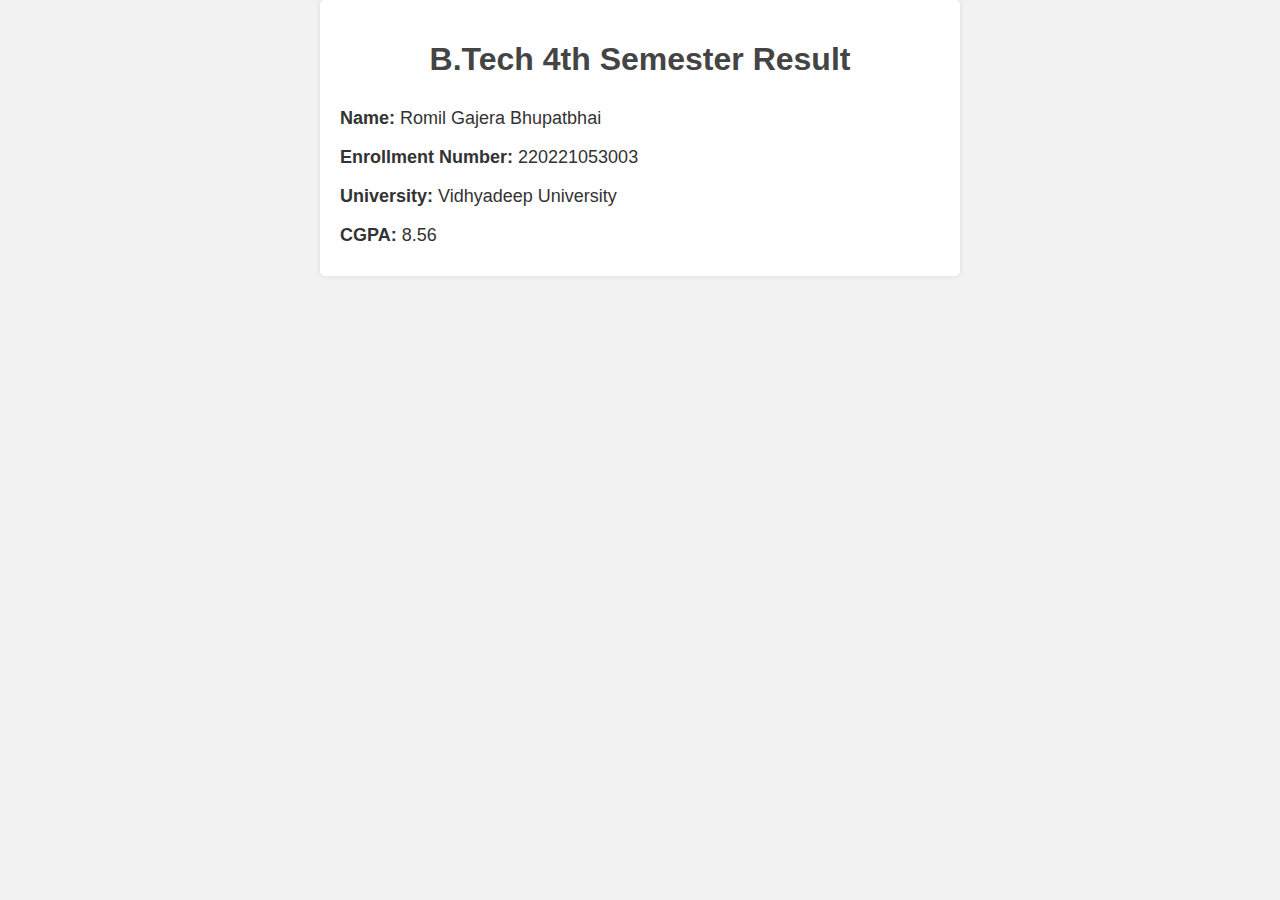
<file: 1.html>
<!DOCTYPE html>
<html lang="en">
<head>
    <meta charset="UTF-8">
    <meta name="viewport" content="width=device-width, initial-scale=1.0">
    <title>B.Tech 4th Semester Result</title>
    <link rel="stylesheet" href="1.css">
</head>
<body>
    <div class="container">
        <h1>B.Tech 4th Semester Result</h1>
        <div class="result">
            <p><strong>Name:</strong> Romil Gajera Bhupatbhai</p>
            <p><strong>Enrollment Number:</strong> 220221053003</p>
            <p><strong>University:</strong> Vidhyadeep University</p>
            <p><strong>CGPA:</strong> 8.56</p>
        </div>
    </div>
</body>
</html>
</file>
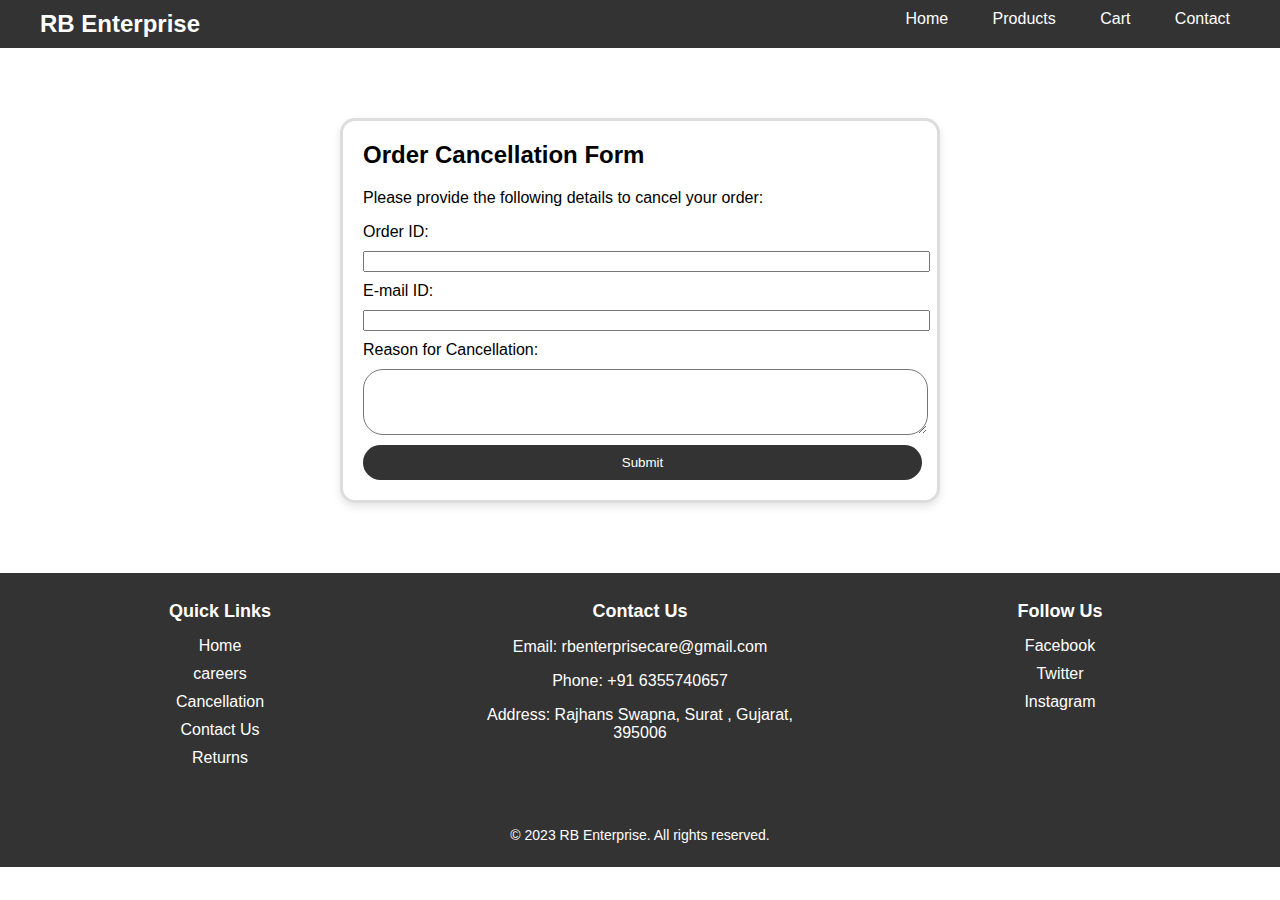
<file: Cancellation.html>
<!DOCTYPE html>
<html lang="en">
<head>
    <meta charset="UTF-8">
    <meta name="viewport" content="width=device-width, initial-scale=1.0">
    <title>Cancellation Page</title>
    <link rel="stylesheet" href="Cancellation.css">
</head>
<body>
    <header>
        <div class="header-container">
            <h1 class="logo">RB Enterprise</h1>
            <nav>
                <ul class="menu">
                    <li><a href="index.html">Home</a></li>
                    <li><a href="product.html">Products</a></li>
                    <li><a href="cart.html">Cart</a></li>
                    <li><a href="/contact">Contact</a></li>
                    

                </ul>
            </nav>
        </div>
    </header>
    
    <main>
        <div class="cancellation-form">
            <h2>Order Cancellation Form</h2>
            <p>Please provide the following details to cancel your order:</p>
            <form action="/cancel_order" method="POST">
                <label for="order_id">Order ID:</label>
                <input type="text" id="order_id" name="order_id" required>

                <label for="order_id">E-mail ID:</label>
                <input type="text" id="order_id" name="order_id" required>

                <label for="reason">Reason for Cancellation:</label>
                <textarea id="reason" name="reason" rows="4" required></textarea>

                

                  <div class="payment-button">
                    <a href="returnsubmit.html">
                    <button> Submit </button>
                </a>
                </div>

            </form>
        </div>
    </main>

    
    <footer>
        <div class="footer-container">
            <div class="footer-links">
                <h3>Quick Links</h3>
                <ul>
                    <li><a href="index.html">Home</a></li>
                    <li><a href="carrers.html">careers</a></li>
                    <li><a href="Cancellation.html">Cancellation </a></li>
                    <li><a href="contact.html">Contact Us</a></li>
                    <li><a href="return.html">Returns</a></li>
                </ul>
            </div>
            <div class="footer-contact">
                <h3>Contact Us</h3>
                <p>Email: rbenterprisecare@gmail.com</p>
                <p>Phone: +91 6355740657</p>
                <p>Address: Rajhans Swapna, Surat , Gujarat, 395006</p>
            </div>
            <div class="footer-social">
                <h3>Follow Us</h3>
                <ul>
                    <li><a href="https://facebook.com/rbenterprise" target="_blank">Facebook</a></li>
                    <li><a href="https://twitter.com/rbenterprise" target="_blank">Twitter</a></li>
                    <li><a href="https://instagram.com/rbenterprise" target="_blank">Instagram</a></li>
                </ul>
            </div>
        </div>
        <p class="footer-text">&copy; 2023 RB Enterprise. All rights reserved.</p>
    </footer>


   
</body>
</html>
</file>
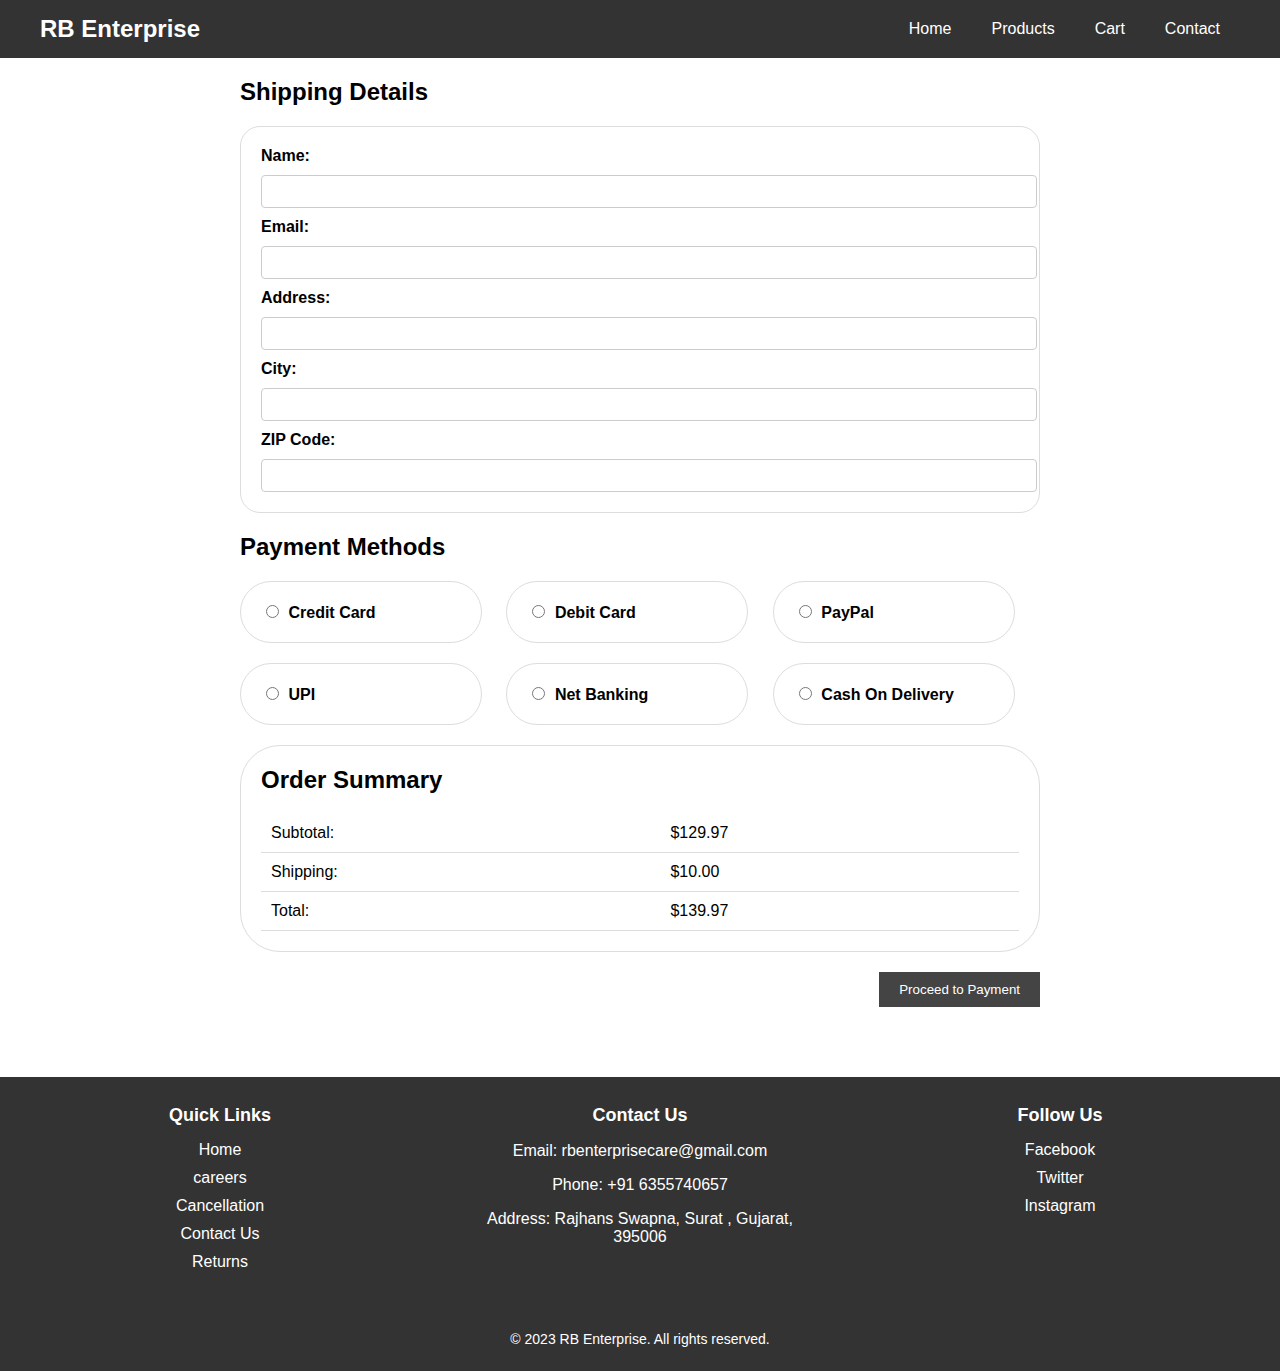
<file: checkout.html>
<!DOCTYPE html>
<html lang="en">

<head>
    <meta charset="UTF-8">
    <meta name="viewport" content="width=device-width, initial-scale=1.0">
    <title>Checkout Page</title>
    <link rel="stylesheet" href="checkout.css">
</head>

<body>

    <header>
        <div class="header-container">
            <h1 class="logo">RB Enterprise</h1>
            <nav>
                <ul class="menu">
                    <li><a href="index.html">Home</a></li>
                    <li><a href="product.html">Products</a></li>
                    <li><a href="cart.html">Cart</a></li>
                    <li><a href="contact.html">Contact</a></li>
                    

                </ul>
            </nav>
        </div>
    </header>
    
    <div class="checkout-container">
        <div class="shipping-details">
            <h2>Shipping Details</h2>
            <form>
                <label for="name">Name:</label>
                <input type="text" id="name" required>
                <label for="email">Email:</label>
                <input type="email" id="email" required>
                <label for="address">Address:</label>
                <input type="text" id="address" required>
                <label for="city">City:</label>
                <input type="text" id="city" required>
                <label for="zip">ZIP Code:</label>
                <input type="text" id="zip" required>
            </form>
        </div>
        <div class="payment-methods">
            <h2>Payment Methods</h2>
            <div class="payment-option">
                <input type="radio" name="payment" id="credit-card">
                <label for="credit-card">Credit Card</label>
            </div>
                
             <div class="payment-option">
                <input type="radio" name="payment" id="Debit-Card">
                <label for="Debit-Card">Debit Card</label>
            </div>           
            <div class="payment-option">
                <input type="radio" name="payment" id="paypal">
                <label for="paypal">PayPal</label>
            </div>
            <div class="payment-option">
                <input type="radio" name="payment" id="UPI">
                <label for="UPI">UPI</label>
            </div>
            <div class="payment-option">
                <input type="radio" name="payment" id="Net-Banking">
                <label for="Net-Banking">Net Banking</label>
            </div>
            <div class="payment-option">
                <input type="radio" name="payment" id="COD">
                <label for="COD">Cash On Delivery</label>
            </div>
        </div>
        <div class="order-summary">
            <h2> Order Summary</h2>
            <table>
                <tr>
                    <td>Subtotal:</td>
                    <td>$129.97</td>
                </tr>
                <tr>
                    <td>Shipping:</td>
                    <td>$10.00</td>
                </tr>
                <tr>
                    <td>Total:</td>
                    <td>$139.97</td>
                </tr>
            </table>
        </div>
        <div class="checkout-button">
            <a href="payment.html">
            <button>Proceed to Payment</button>
            </a>
        </div>
    </div>
    
    <footer>
        <div class="footer-container">
            <div class="footer-links">
                <h3>Quick Links</h3>
                <ul>
                    <li><a href="index.html">Home</a></li>
                    <li><a href="carrers.html">careers</a></li>
                    <li><a href="Cancellation.html">Cancellation </a></li>
                    <li><a href="contact.html">Contact Us</a></li>
                    <li><a href="return.html">Returns</a></li>
                </ul>
            </div>
            <div class="footer-contact">
                <h3>Contact Us</h3>
                <p>Email: rbenterprisecare@gmail.com</p>
                <p>Phone: +91 6355740657</p>
                <p>Address: Rajhans Swapna, Surat , Gujarat, 395006</p>
            </div>
            <div class="footer-social">
                <h3>Follow Us</h3>
                <ul>
                    <li><a href="https://facebook.com/rbenterprise" target="_blank">Facebook</a></li>
                    <li><a href="https://twitter.com/rbenterprise" target="_blank">Twitter</a></li>
                    <li><a href="https://instagram.com/rbenterprise" target="_blank">Instagram</a></li>
                </ul>
            </div>
        </div>
        <p class="footer-text">&copy; 2023 RB Enterprise. All rights reserved.</p>
    </footer>

</body>

</html>
</file>
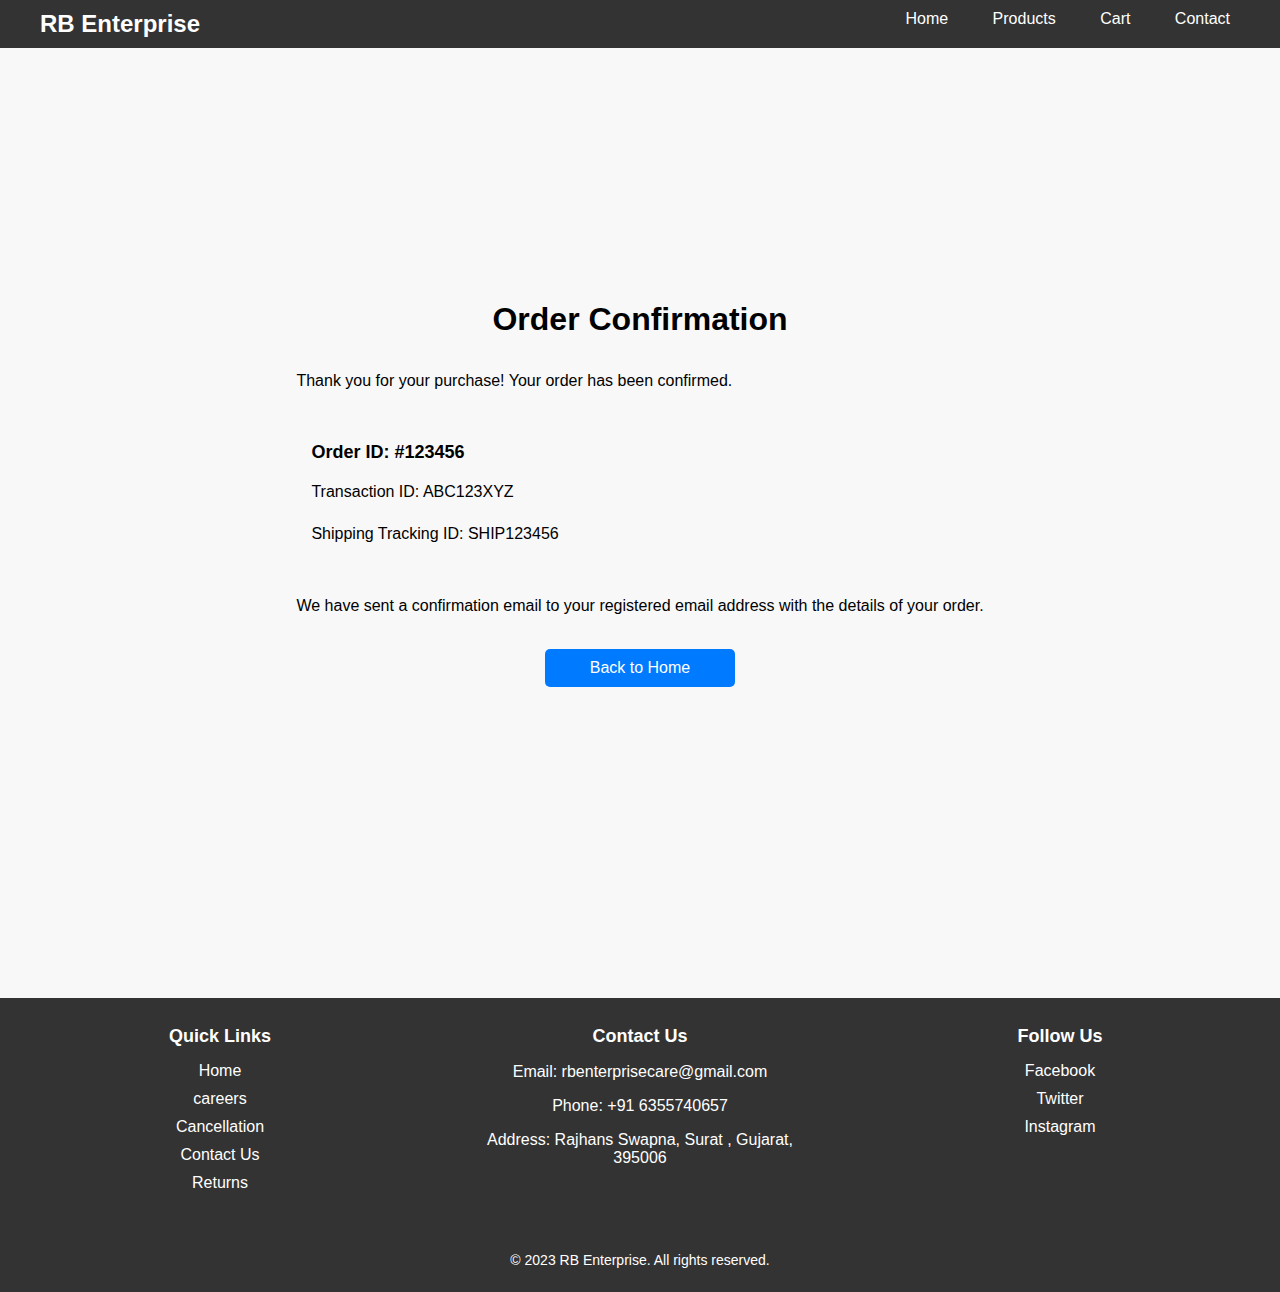
<file: confirm.html>
<!DOCTYPE html>
<html>
<head>
    <title>Order Confirmation</title>
    <link rel="stylesheet" href="confirm.css">
</head>
<body>

    <header>
        <div class="header-container">
            <h1 class="logo">RB Enterprise</h1>
            <nav>
                <ul class="menu">
                    <li><a href="index.html">Home</a></li>
                    <li><a href="product.html">Products</a></li>
                    <li><a href="cart.html">Cart</a></li>
                    <li><a href="contact.html">Contact</a></li>
                    

                </ul>
            </nav>
        </div>
    </header>
    
    <div class="container">
        <div class="order-confirmation">
            <h1>Order Confirmation</h1>
            <p>Thank you for your purchase! Your order has been confirmed.</p>
            <div class="order-details">
                <h3>Order ID: #123456</h3>
                <p>Transaction ID: ABC123XYZ</p>
                <p>Shipping Tracking ID: SHIP123456</p>
            </div>
            <p>We have sent a confirmation email to your registered email address with the details of your order.</p>
            <a href="index.html" class="btn">Back to Home</a>
        </div>
    </div>
    <footer>
        <div class="footer-container">
            <div class="footer-links">
                <h3>Quick Links</h3>
                <ul>
                    <li><a href="index.html">Home</a></li>
                    <li><a href="carrers.html">careers</a></li>
                    <li><a href="Cancellation.html">Cancellation </a></li>
                    <li><a href="contact.html">Contact Us</a></li>
                    <li><a href="return.html">Returns</a></li>
                </ul>
            </div>
            <div class="footer-contact">
                <h3>Contact Us</h3>
                <p>Email: rbenterprisecare@gmail.com</p>
                <p>Phone: +91 6355740657</p>
                <p>Address: Rajhans Swapna, Surat , Gujarat, 395006</p>
            </div>
            <div class="footer-social">
                <h3>Follow Us</h3>
                <ul>
                    <li><a href="https://facebook.com/rbenterprise" target="_blank">Facebook</a></li>
                    <li><a href="https://twitter.com/rbenterprise" target="_blank">Twitter</a></li>
                    <li><a href="https://instagram.com/rbenterprise" target="_blank">Instagram</a></li>
                </ul>
            </div>
        </div>
        <p class="footer-text">&copy; 2023 RB Enterprise. All rights reserved.</p>
    </footer>
</body>
</html>
</file>
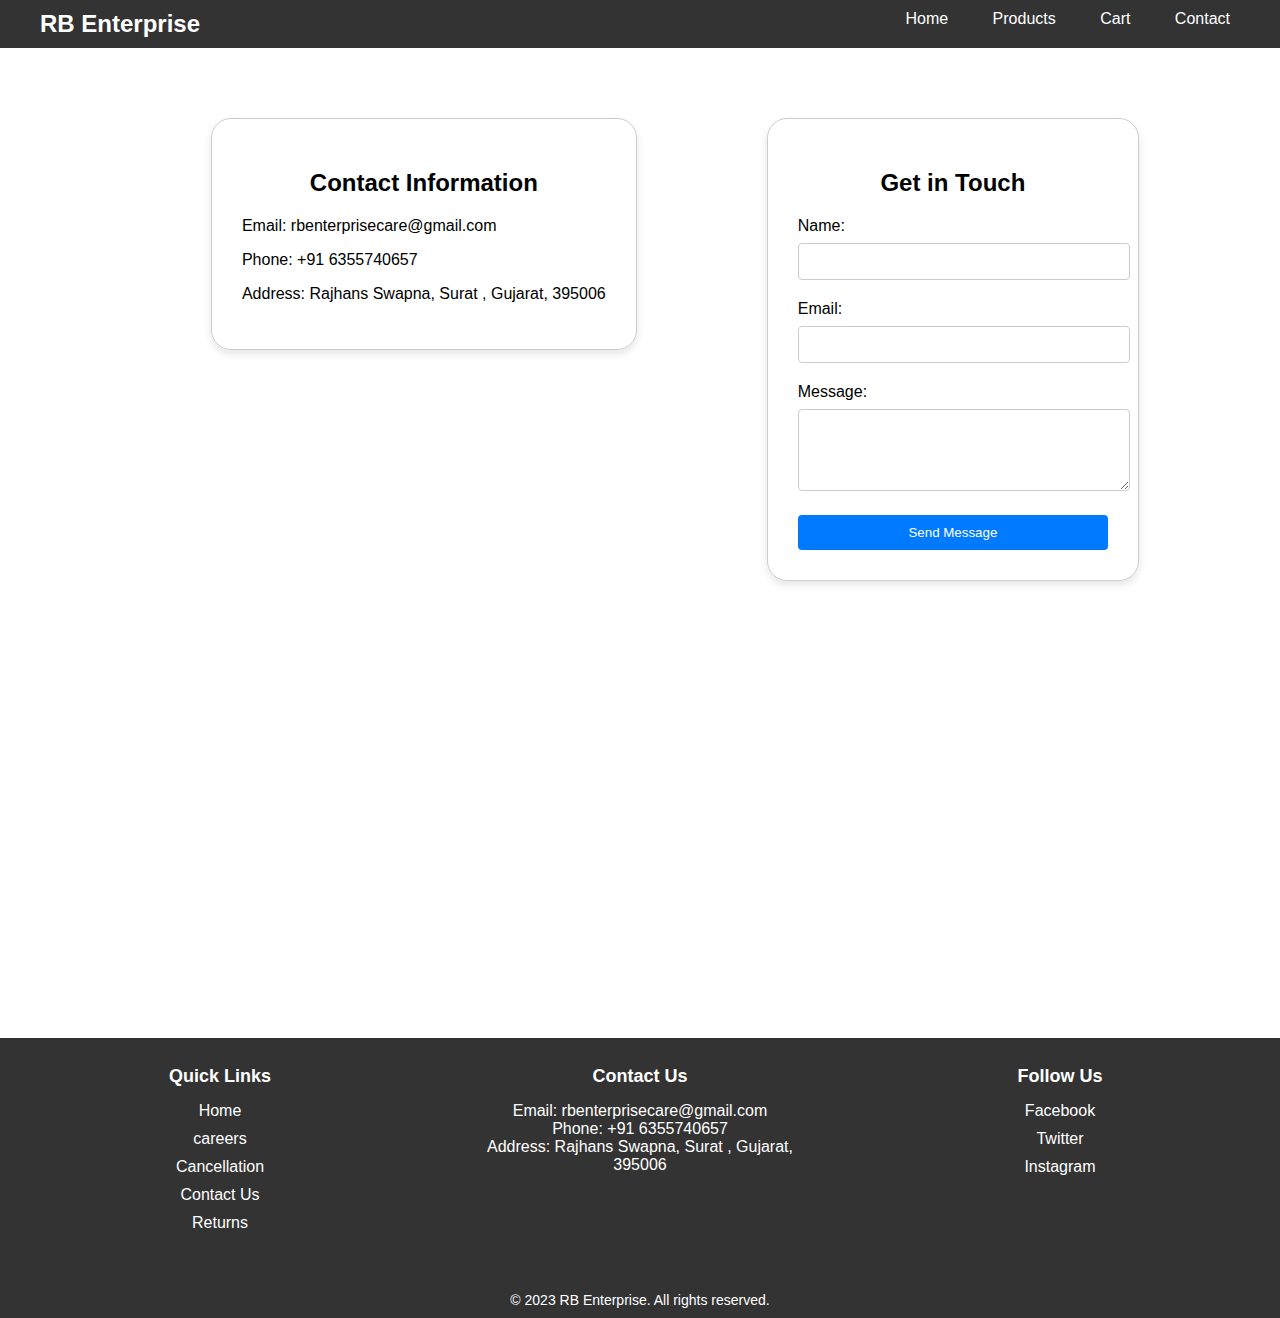
<file: contact.html>
<!DOCTYPE html>
<html>
<head>
    <title>Contact Us</title>
    <link rel="stylesheet" href="contact.css">
</head>
<body>
    <header>
        <div class="header-container">
            <h1 class="logo">RB Enterprise</h1>
            <nav>
                <ul class="menu">
                    <li><a href="index.html">Home</a></li>
                    <li><a href="product.html">Products</a></li>
                    <li><a href="cart.html">Cart</a></li>
                    <li><a href="contact.html">Contact</a></li>
                    

                </ul>
            </nav>
        </div>
    </header>

    <main 
    class="container">
    
        <div class="contact-info">

            <h2>Contact Information</h2>
            <p>Email: rbenterprisecare@gmail.com</p>
            <p>Phone: +91 6355740657</p>
            <p>Address: Rajhans Swapna, Surat , Gujarat, 395006</p>
        </div>

        <div class="contact-form">
            <h2>Get in Touch</h2>
            <form>
                <label for="name">Name:</label>
                <input type="text" id="name" name="name" required>
                
                <label for="email">Email:</label>
                <input type="email" id="email" name="email" required>
                
                <label for="message">Message:</label>
                <textarea id="message" name="message" rows="4" required></textarea>
                
                <button type="submit">Send Message</button>
            </form>
        </div>
    </main>

    <footer>
        <div class="footer-container">
            <div class="footer-links">
                <h3>Quick Links</h3>
                <ul>
                    <li><a href="index.html">Home</a></li>
                    <li><a href="carrers.html">careers</a></li>
                    <li><a href="Cancellation.html">Cancellation </a></li>
                    <li><a href="contact.html">Contact Us</a></li>
                    <li><a href="return.html">Returns</a></li>
                </ul>
            </div>
            <div class="footer-contact">
                <h3>Contact Us</h3>
                <p>Email: rbenterprisecare@gmail.com</p>
                <p>Phone: +91 6355740657</p>
                <p>Address: Rajhans Swapna, Surat , Gujarat, 395006</p>
            </div>
            <div class="footer-social">
                <h3>Follow Us</h3>
                <ul>
                    <li><a href="https://facebook.com/rbenterprise" target="_blank">Facebook</a></li>
                    <li><a href="https://twitter.com/rbenterprise" target="_blank">Twitter</a></li>
                    <li><a href="https://instagram.com/rbenterprise" target="_blank">Instagram</a></li>
                </ul>
            </div>
        </div>
        <p class="footer-text">&copy; 2023 RB Enterprise. All rights reserved.</p>
    </footer>
</body>
</html>
</file>
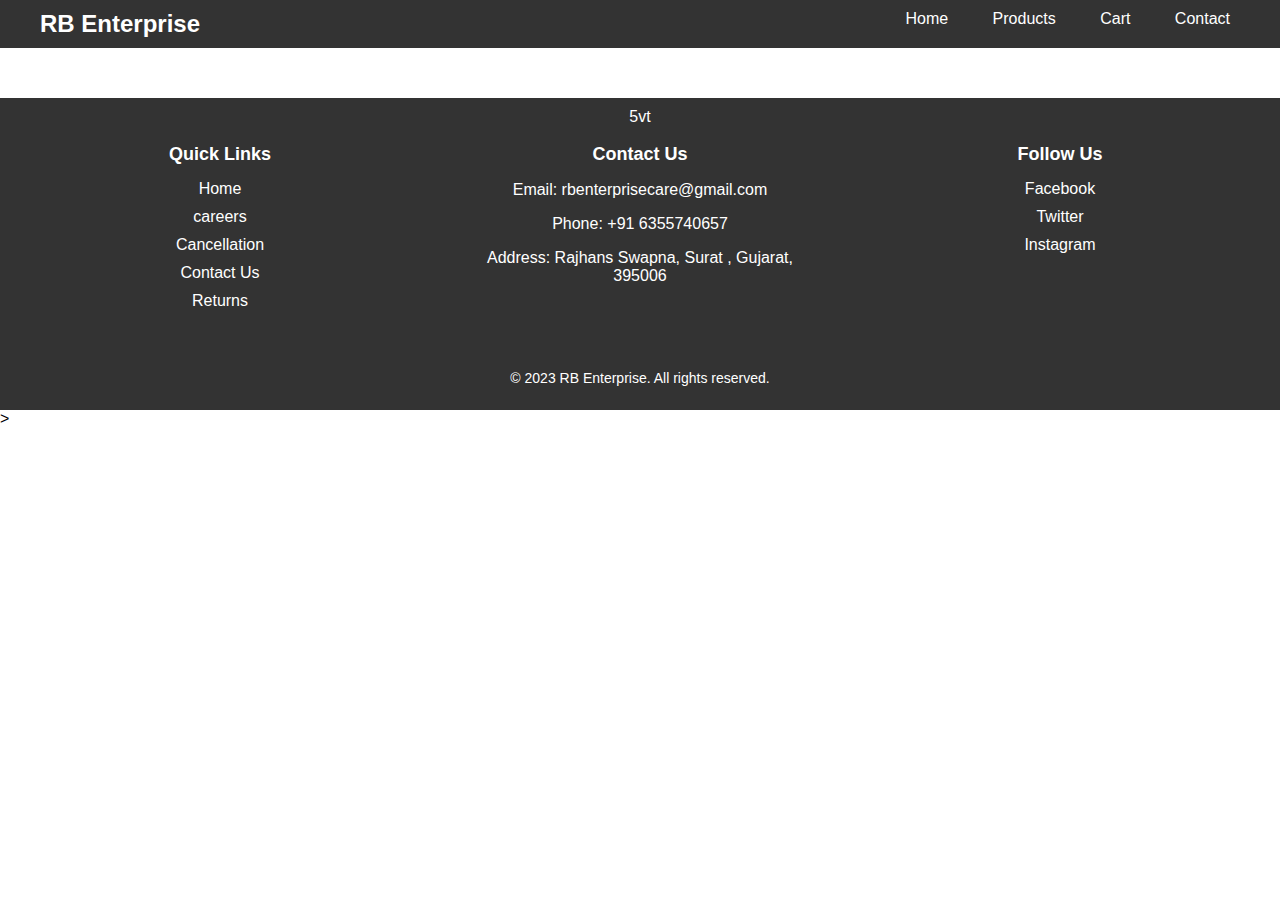
<file: header.html>
<!DOCTYPE html>
<html>
<head>
    <title>header & footer design</title>
    <link rel="stylesheet" href="header.css">
</head>
<body>

    <header>
        <div class="header-container">
            <h1 class="logo">RB Enterprise</h1>
            <nav>
                <ul class="menu">
                    <li><a href="index.html">Home</a></li>
                    <li><a href="product.html">Products</a></li>
                    <li><a href="cart.html">Cart</a></li>
                    <li><a href="contact.html">Contact</a></li>
                    

                </ul>
            </nav>
        </div>
    </header>


    <footer>5vt
        <div class="footer-container">
            <div class="footer-links">
                <h3>Quick Links</h3>
                <ul>
                    <li><a href="index.html">Home</a></li>
                    <li><a href="carrers.html">careers</a></li>
                    <li><a href="Cancellation.html">Cancellation </a></li>
                    <li><a href="contact.html">Contact Us</a></li>
                    <li><a href="return.html">Returns</a></li>
                </ul>
            </div>
            <div class="footer-contact">
                <h3>Contact Us</h3>
                <p>Email: rbenterprisecare@gmail.com</p>
                <p>Phone: +91 6355740657</p>
                <p>Address: Rajhans Swapna, Surat , Gujarat, 395006</p>
            </div>
            <div class="footer-social">
                <h3>Follow Us</h3>
                <ul>
                    <li><a href="https://facebook.com/rbenterprise" target="_blank">Facebook</a></li>
                    <li><a href="https://twitter.com/rbenterprise" target="_blank">Twitter</a></li>
                    <li><a href="https://instagram.com/rbenterprise" target="_blank">Instagram</a></li>
                </ul>
            </div>
        </div>
        <p class="footer-text">&copy; 2023 RB Enterprise. All rights reserved.</p>
    </footer>

>    
</body>
</html>
</file>
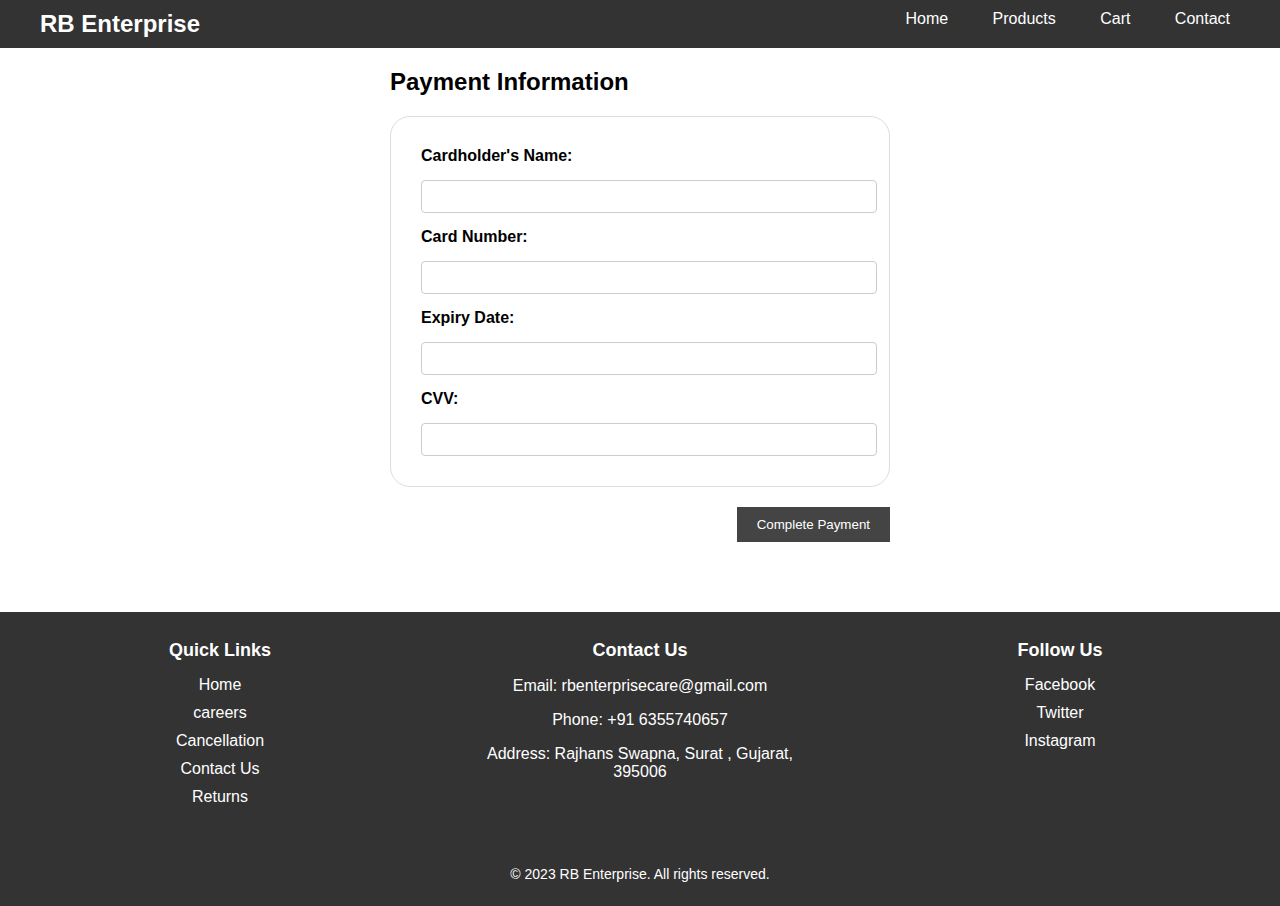
<file: payment.html>
<!DOCTYPE html>
<html lang="en">

<head>
    <meta charset="UTF-8">
    <meta name="viewport" content="width=device-width, initial-scale=1.0">
    <title>Proceed to Payment</title>
    <link rel="stylesheet" href="payment.css">
</head>

<body>

    <header>
        <div class="header-container">
            <h1 class="logo">RB Enterprise</h1>
            <nav>
                <ul class="menu">
                    <li><a href="index.html">Home</a></li>
                    <li><a href="product.html">Products</a></li>
                    <li><a href="cart.html">Cart</a></li>
                    <li><a href="contact.html">Contact</a></li>
                    

                </ul>
            </nav>
        </div>
    </header>
    
    <div class="payment-container">
        <h2>Payment Information</h2>
        <form>
            <label for="card-name">Cardholder's Name:</label>
            <input type="text" id="card-name" required>
            <label for="card-number">Card Number:</label>
            <input type="text" id="card-number" required>
            <label for="expiry-date">Expiry Date:</label>
            <input type="text" id="expiry-date" required>
            <label for="cvv">CVV:</label>
            <input type="text" id="cvv" required>
        </form>
        <div class="payment-button">
            <a href="confirm.html">
            <button>Complete Payment</button>
        </a>
        </div>
    </div>
    <footer>
        <div class="footer-container">
            <div class="footer-links">
                <h3>Quick Links</h3>
                <ul>
                    <li><a href="index.html">Home</a></li>
                    <li><a href="carrers.html">careers</a></li>
                    <li><a href="Cancellation.html">Cancellation </a></li>
                    <li><a href="contact.html">Contact Us</a></li>
                    <li><a href="return.html">Returns</a></li>
                </ul>
            </div>
            <div class="footer-contact">
                <h3>Contact Us</h3>
                <p>Email: rbenterprisecare@gmail.com</p>
                <p>Phone: +91 6355740657</p>
                <p>Address: Rajhans Swapna, Surat , Gujarat, 395006</p>
            </div>
            <div class="footer-social">
                <h3>Follow Us</h3>
                <ul>
                    <li><a href="https://facebook.com/rbenterprise" target="_blank">Facebook</a></li>
                    <li><a href="https://twitter.com/rbenterprise" target="_blank">Twitter</a></li>
                    <li><a href="https://instagram.com/rbenterprise" target="_blank">Instagram</a></li>
                </ul>
            </div>
        </div>
        <p class="footer-text">&copy; 2023 RB Enterprise. All rights reserved.</p>
    </footer>
</body>

</html>
</file>
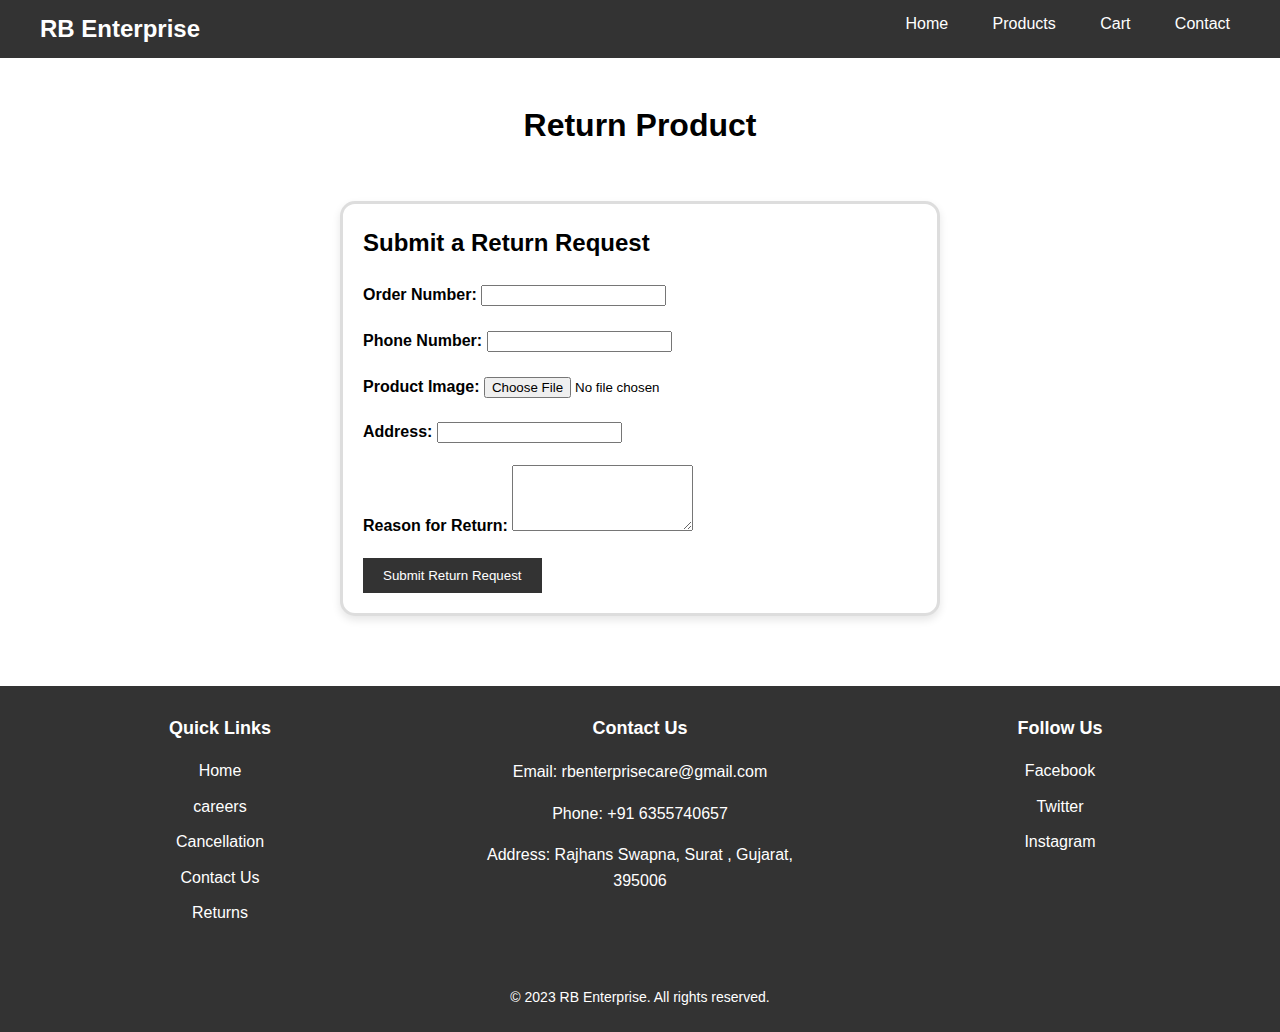
<file: return.html>
<!DOCTYPE html>
<html lang="en">
<head>
    <meta charset="UTF-8">
    <meta name="viewport" content="width=device-width, initial-scale=1.0">
    <title>Return Product</title>
    <link rel="stylesheet" href="return.css">
</head>
<body>

    <header>
        <div class="header-container">
            <h1 class="logo">RB Enterprise</h1>
            <nav>
                <ul class="menu">
                    <li><a href="index.html">Home</a></li>
                    <li><a href="product.html">Products</a></li>
                    <li><a href="cart.html">Cart</a></li>
                    <li><a href="contact.html">Contact</a></li>
                    

                </ul>
            </nav>
        </div>
    </header>
   
    <main>
        <h1>Return Product</h1>
        <div class="return-form">
            <h2>Submit a Return Request</h2>
            <form id="returnForm" enctype="multipart/form-data">
                <div class="form-group">
                    <label for="orderNumber">Order Number:</label>
                    <input type="text" id="orderNumber" name="orderNumber" required>
                </div>
                <div class="form-group">
                    <label for="orderNumber">Phone Number:</label>
                    <input type="text" id="orderNumber" name="orderNumber" required>
                </div>
                <div class="form-group">
                    <label for="productImage">Product Image:</label>
                    <input type="file" id="productImage" name="productImage" accept="image/*" required>
                </div>
                <div class="form-group">
                    <label for="orderNumber">Address:</label>
                    <input type="text" id="orderNumber" name="orderNumber" required>
                </div>
                <div class="form-group">
                    <label for="reason">Reason for Return:</label>
                    <textarea id="reason" name="reason" rows="4" required></textarea>
                </div>
                <button onclick="window.location.href='returnsubmit.html'    " type="submit">Submit Return Request</button>
            </form>
        </div>
    </main>
    
    <footer>
        <div class="footer-container">
            <div class="footer-links">
                <h3>Quick Links</h3>
                <ul>
                    <li><a href="index.html">Home</a></li>
                    <li><a href="carrers.html">careers</a></li>
                    <li><a href="Cancellation.html">Cancellation </a></li>
                    <li><a href="contact.html">Contact Us</a></li>
                    <li><a href="return.html">Returns</a></li>
                </ul>
            </div>
            <div class="footer-contact">
                <h3>Contact Us</h3>
                <p>Email: rbenterprisecare@gmail.com</p>
                <p>Phone: +91 6355740657</p>
                <p>Address: Rajhans Swapna, Surat , Gujarat, 395006</p>
            </div>
            <div class="footer-social">
                <h3>Follow Us</h3>
                <ul>
                    <li><a href="https://facebook.com/rbenterprise" target="_blank">Facebook</a></li>
                    <li><a href="https://twitter.com/rbenterprise" target="_blank">Twitter</a></li>
                    <li><a href="https://instagram.com/rbenterprise" target="_blank">Instagram</a></li>
                </ul>
            </div>
        </div>
        <p class="footer-text">&copy; 2023 RB Enterprise. All rights reserved.</p>
    </footer>
</body>
</html>
</file>
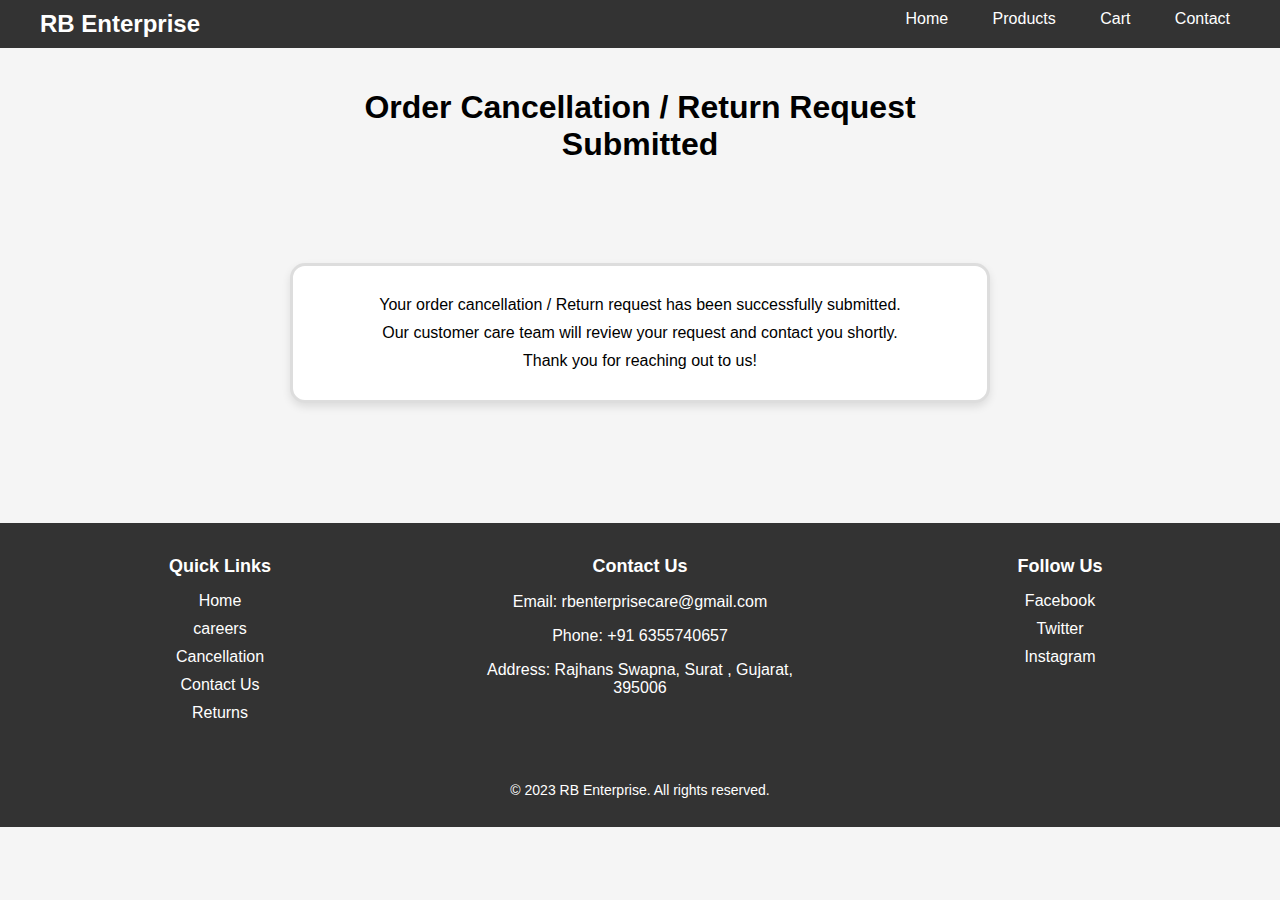
<file: returnsubmit.html>
<!DOCTYPE html>
<html lang="en">
<head>
    <meta charset="UTF-8">
    <meta name="viewport" content="width=device-width, initial-scale=1.0">
    <title>Order Cancellation Request Submitted</title>
    <link rel="stylesheet" href="returnsubmit.css">
</head>
<body>

    <header>
        <div class="header-container">
            <h1 class="logo">RB Enterprise</h1>
            <nav>
                <ul class="menu">
                    <li><a href="index.html">Home</a></li>
                    <li><a href="product.html">Products</a></li>
                    <li><a href="cart.html">Cart</a></li>
                    <li><a href="contact.html">Contact</a></li>
                    

                </ul>
            </nav>
        </div>
    </header>

   
    <main>
        <h1>Order Cancellation / Return Request Submitted</h1>
        <div class="confirmation-message">
            <p>Your order cancellation / Return request has been successfully submitted.</p>
            <p>Our customer care team will review your request and contact you shortly.</p>
            <p>Thank you for reaching out to us!</p>
        </div>
    </main>
    
    
    <footer>
        <div class="footer-container">
            <div class="footer-links">
                <h3>Quick Links</h3>
                <ul>
                    <li><a href="index.html">Home</a></li>
                    <li><a href="carrers.html">careers</a></li>
                    <li><a href="Cancellation.html">Cancellation </a></li>
                    <li><a href="contact.html">Contact Us</a></li>
                    <li><a href="return.html">Returns</a></li>
                </ul>
            </div>
            <div class="footer-contact">
                <h3>Contact Us</h3>
                <p>Email: rbenterprisecare@gmail.com</p>
                <p>Phone: +91 6355740657</p>
                <p>Address: Rajhans Swapna, Surat , Gujarat, 395006</p>
            </div>
            <div class="footer-social">
                <h3>Follow Us</h3>
                <ul>
                    <li><a href="https://facebook.com/rbenterprise" target="_blank">Facebook</a></li>
                    <li><a href="https://twitter.com/rbenterprise" target="_blank">Twitter</a></li>
                    <li><a href="https://instagram.com/rbenterprise" target="_blank">Instagram</a></li>
                </ul>
            </div>
        </div>
        <p class="footer-text">&copy; 2023 RB Enterprise. All rights reserved.</p>
    </footer>

</body>
</html>
</file>
<file: 1.css>
body {
    font-family: Arial, sans-serif;
    background-color: #f2f2f2;
    margin: 0;
    padding: 0;
}

.container {
    max-width: 600px;
    margin: 0 auto;
    padding: 20px;
    background-color: #fff;
    border-radius: 5px;
    box-shadow: 0 0 5px rgba(0, 0, 0, 0.1);
}

h1 {
    text-align: center;
    color: #444;
}

.result {
    margin-top: 30px;
}

.result p {
    font-size: 18px;
    color: #333;
    margin-bottom: 10px;
}
</file>
<file: Cancellation.css>
/* Header styles */
header {
    background-color: #333;
    color: #fff;
    padding: 10px 0;
    text-align: center;
}

.header-container {
    max-width: 1200px;
    margin: 0 auto;
    display: flex;
    justify-content: space-between;
    align-items: center;
}

.logo {
    font-size: 24px;
    margin: 0;
}

.menu {
    list-style: none;
    margin: 0;
    padding: 0;
}

.menu li {
    display: inline-block;
    margin-left: 20px;
}

.menu li:first-child {
    margin-left: 0;
}

.menu a {
    color: #fff;
    text-decoration: none;
    font-size: 16px;
    padding: 10px;
    transition: color 0.2s ease;
}

.menu a:hover {
    color: #ffd700; /* Change to your desired link hover color */
}

body {
    font-family: Arial, sans-serif;
    margin: 0;
    padding: 0;
}

.container {
    display: flex;
    justify-content: center;
    align-items: center;
    height: 100vh;
    padding: auto;;
}




body {
    font-family: Arial, sans-serif;
    margin: 0;
    padding: 0;
    background-color: #fff;
}
main {
    padding: 20px;
    max-width: 600px;
    margin: 0 auto;
}

.cancellation-form {
    background-color: #fff;
    margin-top: 50px;   
    border: 3px solid #ddd;
    padding: 20px;
    padding-right: 15px;
    box-shadow: 0 4px 8px rgba(0, 0, 0, 0.1);
    border-radius: 15px;

}

.cancellation-form h2 {
    margin-top: 0;
}

form {
    display: grid;
    gap: 10px;
}

label, input, textarea, button {
    width: 100%;
    
}

textarea {
    resize: vertical;
    border-radius: 20px;
}

button {
    background-color: #333;
    color: #fff;
    border: none;
    padding: 10px 20px;
    cursor: pointer;
    border-radius: 300px;
}

button:hover {
    background-color: #444;
}





/* Footer styles */
footer {
    background-color: #333;
    color: #fff;
    margin-top: 50px;
    padding: 10px 0;
    text-align: center;
}

.footer-container {
    max-width: 1200px;
    margin: 0 auto;
    display: flex;
    flex-wrap: wrap;
    justify-content: space-between;
}

.footer-links,
.footer-contact,
.footer-social {
    flex-basis: 30%;
    margin-bottom: 20px;
}

h3 {
    font-size: 18px;
    font-weight: bold;
    margin-bottom: 15px;
}

ul {
    list-style: none;
    padding: 0;
    margin: 0;
}

ul li {
    margin-bottom: 10px;
}

ul li a {
    color: #fff;
    text-decoration: none;
    font-size: 16px;
}

ul li a:hover {
    color: #ff5722;
}

.footer-text {
    font-size: 14px;
    margin-top: 30px;
}

.footer-text a {
    color: #ff5722;
    text-decoration: none;
}

.footer-text a:hover {
    text-decoration: underline;
}
</file>
<file: checkout.css>
/* styles.css */



body {
    font-family: Arial, sans-serif;
    margin: 0;
    padding: 0;
}

/* Header styles */
header {
    background-color: #333;
    color: #fff;
    padding: 10px 0;
    text-align: center;
}

.header-container {
    max-width: 1200px;
    margin: 0 auto;
    display: flex;
    justify-content: space-between;
    align-items: center;
}

.logo {
    font-size: 24px;
    margin: 0;
}

.menu {
    list-style: none;
    margin: 0;
    padding: 0;
}

.menu li {
    display: inline-block;
    margin-left: 20px;
}

.menu li:first-child {
    margin-left: 0;
}

.menu a {
    color: #fff;
    text-decoration: none;
    font-size: 16px;
    padding: 10px;
    transition: color 0.2s ease;
}

.menu a:hover {
    color: #ffd700; /* Change to your desired link hover color */
}

body {
    font-family: Arial, sans-serif;
    margin: 0;
    padding: 0;
}

.container {
    display: flex;
    justify-content: center;
    align-items: center;
    height: 100vh;
    padding: auto;;
}





/*over header*/


.checkout-container {
    max-width: 800px;
    margin: 0 auto;
    padding: 20px;
}

h2 {
    margin-top: 0;
}

form {
    display: grid;
    grid-gap: 10px;
    background-color: #fff;
    border: 1px solid #ddd;
    border-radius: 20px;
    padding: 20px;
    margin-bottom: 20px;
}

label {
    font-weight: bold;
}

input[type="text"],
input[type="email"] {
    width: 100%;
    padding: 8px;
    border: 1px solid #ccc;
    border-radius: 4px;
}

.order-summary {
    background-color: #fff;
    border: 1px solid #ddd;
    border-radius: 40px;
    padding: 20px;
    margin-bottom: 20px;
  }
  
  .order-summary table {
    width: 100%;
    border-collapse: collapse;
  }
  
  .order-summary th,
  .order-summary td {
    padding: 10px;
    text-align: left;
    border-bottom: 1px solid #ddd;
  }
  
  .order-summary th {
    font-weight: bold;
  }
  
  .total {
    font-weight: bold;
    color: #444;
  }
  

.checkout-button {
    text-align: right;
    margin-top: 20px;
}

button {
    padding: 10px 20px;
    background-color: #444;
    color: #fff;
    border: none;
    cursor: pointer;
}

/* Styling the payment options (radio buttons) */
.payment-option {
    display: inline-block;
    margin-right: 20px;
    inline-size: 200px;
    background-color: #fff;
    border: 1px solid #ddd;
    border-radius: 40px;
    padding: 20px;
    margin-bottom: 20px;
    
}

input[type="radio"] {
    margin-right: 5px;
}


/* Header styles */
header {
    background-color: #333;
    color: #fff;
    padding: 10px 0;
    text-align: center;
}

.header-container {
    max-width: 1200px;
    margin: 0 auto;
    display: flex;
    justify-content: space-between;
    align-items: center;
}

.logo {
    font-size: 24px;
    margin: 0;
}

.menu {
    list-style: none;
    margin: 0;
    padding: 0;
}

.menu li {
    display: inline-block;
    margin-left: 20px;
}

.menu li:first-child {
    margin-left: 0;
}

.menu a {
    color: #fff;
    text-decoration: none;
    font-size: 16px;
    padding: 10px;
    transition: color 0.2s ease;
}

.menu a:hover {
    color: #ffd700; /* Change to your desired link hover color */
}

/* Navigation styles */
nav {
    background-color: #333;
    color: #fff;
}

.menu {
    list-style: none;
    margin: 0;
    padding: 0;
    display: flex;
    justify-content: center;
}

.menu li {
    position: relative;
    margin: 0 10px;
}

.menu a {
    display: block;
    padding: 10px;
    color: #fff;
    text-decoration: none;
    transition: color 0.2s ease;
}

.menu a:hover {
    color: #ffd700; /* Change to your desired link hover color */
}




/*footer start*/


/* Footer styles */
footer {
    background-color: #333;
    color: #fff;
    margin-top: 50px;
    padding: 10px 0;
    text-align: center;
}

.footer-container {
    max-width: 1200px;
    margin: 0 auto;
    display: flex;
    flex-wrap: wrap;
    justify-content: space-between;
}

.footer-links,
.footer-contact,
.footer-social {
    flex-basis: 30%;
    margin-bottom: 20px;
}

h3 {
    font-size: 18px;
    font-weight: bold;
    margin-bottom: 15px;
}

ul {
    list-style: none;
    padding: 0;
    margin: 0;
}

ul li {
    margin-bottom: 10px;
}

ul li a {
    color: #fff;
    text-decoration: none;
    font-size: 16px;
}

ul li a:hover {
    color: #ff5722;
}

.footer-text {
    font-size: 14px;
    margin-top: 30px;
}

.footer-text a {
    color: #ff5722;
    text-decoration: none;
}

.footer-text a:hover {
    text-decoration: underline;
}
</file>
<file: confirm.css>
body {
    font-family: Arial, sans-serif;
    background-color: #f8f8f8;
}
/* Header styles */
header {
    background-color: #333;
    color: #fff;
    padding: 10px 0;
    text-align: center;
}

.header-container {
    max-width: 1200px;
    margin: 0 auto;
    display: flex;
    justify-content: space-between;
    align-items: center;
}

.logo {
    font-size: 24px;
    margin: 0;
}

.menu {
    list-style: none;
    margin: 0;
    padding: 0;
}

.menu li {
    display: inline-block;
    margin-left: 20px;
}

.menu li:first-child {
    margin-left: 0;
}

.menu a {
    color: #fff;
    text-decoration: none;
    font-size: 16px;
    padding: 10px;
    transition: color 0.2s ease;
}

.menu a:hover {
    color: #ffd700; /* Change to your desired link hover color */
}

body {
    font-family: Arial, sans-serif;
    margin: 0;
    padding: 0;
}

.container {
    display: flex;
    justify-content: center;
    align-items: center;
    height: 100vh;
    padding: auto;;
}





/*over header*/



h1 {
    text-align: center;
    margin-bottom: 30px;
}

.order-confirmation p {
    line-height: 1.6;
}

.order-details {
    background-color: #f8f8f8;
    border-radius: 5px;
    padding: 15px;
}

.btn {
    display: block;
    width: 150px;
    margin: 30px auto;
    text-align: center;
    text-decoration: none;
    color: #fff;
    background-color: #007bff;
    padding: 10px 20px;
    border-radius: 5px;
}

.btn:hover {
    background-color: #0056b3;
}



/*footer start*/


/* Footer styles */
footer {
    background-color: #333;
    color: #fff;
    margin-top: 50px;
    padding: 10px 0;
    text-align: center;
}

.footer-container {
    max-width: 1200px;
    margin: 0 auto;
    display: flex;
    flex-wrap: wrap;
    justify-content: space-between;
}

.footer-links,
.footer-contact,
.footer-social {
    flex-basis: 30%;
    margin-bottom: 20px;
}

h3 {
    font-size: 18px;
    font-weight: bold;
    margin-bottom: 15px;
}

ul {
    list-style: none;
    padding: 0;
    margin: 0;
}

ul li {
    margin-bottom: 10px;
}

ul li a {
    color: #fff;
    text-decoration: none;
    font-size: 16px;
}

ul li a:hover {
    color: #ff5722;
}

.footer-text {
    font-size: 14px;
    margin-top: 30px;
}

.footer-text a {
    color: #ff5722;
    text-decoration: none;
}

.footer-text a:hover {
    text-decoration: underline;
}
</file>
<file: contact.css>
body {
    font-family: Arial, sans-serif;
    margin: 0;
    padding: 0;
}
/* Header styles */
header {
    background-color: #333;
    color: #fff;
    padding: 10px 0;
    text-align: center;
}

.header-container {
    max-width: 1200px;
    margin: 0 auto;
    display: flex;
    justify-content: space-between;
    align-items: center;
}

.logo {
    font-size: 24px;
    margin: 0;
}

.menu {
    list-style: none;
    margin: 0;
    padding: 0;
}

.menu li {
    display: inline-block;
    margin-left: 20px;
}

.menu li:first-child {
    margin-left: 0;
}

.menu a {
    color: #fff;
    text-decoration: none;
    font-size: 16px;
    padding: 10px;
    transition: color 0.2s ease;
}

.menu a:hover {
    color: #ffd700; /* Change to your desired link hover color */
}

body {
    font-family: Arial, sans-serif;
    margin: 0;
    padding: 0;
}

.container {
    display: flex;
    justify-content: center;
    align-items: center;
    height: 100vh;
    padding: auto;;
}





/*over header*/


h1 {
    margin: 0;
}

.container {
    display: flex;
    justify-content: center;
    align-items: flex-start;
    padding: 20px;
}

.contact-info,
.contact-form {
    margin: 50px;
    margin-left: 100px;
    margin-right: 30px;
    padding: 30px;
    border: 1px solid #ccc;
    border-radius: 20px;
    box-shadow: 0 4px 8px rgba(0, 0, 0, 0.1);
    max-width: 400px;
}

.contact-info h2,
.contact-form h2 {
    text-align: center;
    margin-bottom: 20px;
}

form label {
    display: block;
    margin-bottom: 8px;
}

form input[type="text"],
form input[type="email"],
form textarea {
    width: 100%;
    padding: 10px;
    margin-bottom: 20px;
    border: 1px solid #ccc;
    border-radius: 4px;
}

form textarea {
    resize: vertical;
}

form button {
    width: 100%;
    padding: 10px;
    background-color: #007bff;
    color: #fff;
    border: none;
    border-radius: 4px;
    cursor: pointer;
}

footer {
    background-color: #f2f2f2;
    text-align: center;
    padding: 10px;
    margin-top: 20px;
}

footer p {
    margin: 0;
}



/*footer start*/


/* Footer styles */
footer {
    background-color: #333;
    color: #fff;
    margin-top: 50px;
    padding: 10px 0;
    text-align: center;
}

.footer-container {
    max-width: 1200px;
    margin: 0 auto;
    display: flex;
    flex-wrap: wrap;
    justify-content: space-between;
}

.footer-links,
.footer-contact,
.footer-social {
    flex-basis: 30%;
    margin-bottom: 20px;
}

h3 {
    font-size: 18px;
    font-weight: bold;
    margin-bottom: 15px;
}

ul {
    list-style: none;
    padding: 0;
    margin: 0;
}

ul li {
    margin-bottom: 10px;
}

ul li a {
    color: #fff;
    text-decoration: none;
    font-size: 16px;
}

ul li a:hover {
    color: #ff5722;
}

.footer-text {
    font-size: 14px;
    margin-top: 30px;
}

.footer-text a {
    color: #ff5722;
    text-decoration: none;
}

.footer-text a:hover {
    text-decoration: underline;
}
</file>
<file: header.css>
/* Header styles */
header {
    background-color: #333;
    color: #fff;
    padding: 10px 0;
    text-align: center;
}

.header-container {
    max-width: 1200px;
    margin: 0 auto;
    display: flex;
    justify-content: space-between;
    align-items: center;
}

.logo {
    font-size: 24px;
    margin: 0;
}

.menu {
    list-style: none;
    margin: 0;
    padding: 0;
}

.menu li {
    display: inline-block;
    margin-left: 20px;
}

.menu li:first-child {
    margin-left: 0;
}

.menu a {
    color: #fff;
    text-decoration: none;
    font-size: 16px;
    padding: 10px;
    transition: color 0.2s ease;
}

.menu a:hover {
    color: #ffd700; /* Change to your desired link hover color */
}

body {
    font-family: Arial, sans-serif;
    margin: 0;
    padding: 0;
}

.container {
    display: flex;
    justify-content: center;
    align-items: center;
    height: 100vh;
    padding: auto;;
}





/*over header*/

/*footer start*/


/* Footer styles */
footer {
    background-color: #333;
    color: #fff;
    margin-top: 50px;
    padding: 10px 0;
    text-align: center;
}

.footer-container {
    max-width: 1200px;
    margin: 0 auto;
    display: flex;
    flex-wrap: wrap;
    justify-content: space-between;
}

.footer-links,
.footer-contact,
.footer-social {
    flex-basis: 30%;
    margin-bottom: 20px;
}

h3 {
    font-size: 18px;
    font-weight: bold;
    margin-bottom: 15px;
}

ul {
    list-style: none;
    padding: 0;
    margin: 0;
}

ul li {
    margin-bottom: 10px;
}

ul li a {
    color: #fff;
    text-decoration: none;
    font-size: 16px;
}

ul li a:hover {
    color: #ff5722;
}

.footer-text {
    font-size: 14px;
    margin-top: 30px;
}

.footer-text a {
    color: #ff5722;
    text-decoration: none;
}

.footer-text a:hover {
    text-decoration: underline;
}
</file>
<file: payment.css>
/* styles.css */

body {
    font-family: Arial, sans-serif;
    margin: 0;
    padding: 0;
}

/* Header styles */
header {
    background-color: #333;
    color: #fff;
    padding: 10px 0;
    text-align: center;
}

.header-container {
    max-width: 1200px;
    margin: 0 auto;
    display: flex;
    justify-content: space-between;
    align-items: center;
}

.logo {
    font-size: 24px;
    margin: 0;
}

.menu {
    list-style: none;
    margin: 0;
    padding: 0;
}

.menu li {
    display: inline-block;
    margin-left: 20px;
}

.menu li:first-child {
    margin-left: 0;
}

.menu a {
    color: #fff;
    text-decoration: none;
    font-size: 16px;
    padding: 10px;
    transition: color 0.2s ease;
}

.menu a:hover {
    color: #ffd700; /* Change to your desired link hover color */
}

body {
    font-family: Arial, sans-serif;
    margin: 0;
    padding: 0;
}

.container {
    display: flex;
    justify-content: center;
    align-items: center;
    height: 100vh;
    padding: auto;;
}





/*over header*/


.payment-container {
    max-width: 500px;
    margin: 0 auto;
    padding: 20px;
}

h2 {
    margin-top: 0;
}

form {
    display: grid;
    grid-gap: 15px;
    background-color: #fff;
    border: 1px solid #ddd;
    border-radius: 20px;
    padding: 30px;
    margin-bottom: 20px;
}

label {
    font-weight: bold;
}

input[type="text"] {
    width: 100%;
    padding: 8px;
    border: 1px solid #ccc;
    border-radius: 4px;
}

.payment-button {
    text-align: right;
    margin-top: 20px;
}

button {
    padding: 10px 20px;
    background-color: #444;
    color: #fff;
    border: none;
    cursor: pointer;
}


/*footer start*/


/* Footer styles */
footer {
    background-color: #333;
    color: #fff;
    margin-top: 50px;
    padding: 10px 0;
    text-align: center;
}

.footer-container {
    max-width: 1200px;
    margin: 0 auto;
    display: flex;
    flex-wrap: wrap;
    justify-content: space-between;
}

.footer-links,
.footer-contact,
.footer-social {
    flex-basis: 30%;
    margin-bottom: 20px;
}

h3 {
    font-size: 18px;
    font-weight: bold;
    margin-bottom: 15px;
}

ul {
    list-style: none;
    padding: 0;
    margin: 0;
}

ul li {
    margin-bottom: 10px;
}

ul li a {
    color: #fff;
    text-decoration: none;
    font-size: 16px;
}

ul li a:hover {
    color: #ff5722;
}

.footer-text {
    font-size: 14px;
    margin-top: 30px;
}

.footer-text a {
    color: #ff5722;
    text-decoration: none;
}

.footer-text a:hover {
    text-decoration: underline;
}
</file>
<file: return.css>
body {
    font-family: Arial, sans-serif;
    line-height: 1.6;
    margin: 0;
    padding: 0;
}

/* Header styles */
header {
    background-color: #333;
    color: #fff;
    padding: 10px 0;
    text-align: center;
}

.header-container {
    max-width: 1200px;
    margin: 0 auto;
    display: flex;
    justify-content: space-between;
    align-items: center;
}

.logo {
    font-size: 24px;
    margin: 0;
}

.menu {
    list-style: none;
    margin: 0;
    padding: 0;
}

.menu li {
    display: inline-block;
    margin-left: 20px;
}

.menu li:first-child {
    margin-left: 0;
}

.menu a {
    color: #fff;
    text-decoration: none;
    font-size: 16px;
    padding: 10px;
    transition: color 0.2s ease;
}

.menu a:hover {
    color: #ffd700; /* Change to your desired link hover color */
}

body {
    font-family: Arial, sans-serif;
    margin: 0;
    padding: 0;
}

.container {
    display: flex;
    justify-content: center;
    align-items: center;
    height: 100vh;
    padding: auto;;
}

h1{
    text-align: center;
}

main {
    max-width: 600px;
    margin: 0 auto;
    padding: 20px;
}

.return-form {
    background-color: #fff;
    margin-top: 50px;   
    border: 3px solid #ddd;
    padding: 20px;
    padding-right: 15px;
    box-shadow: 0 4px 8px rgba(0, 0, 0, 0.1);
    border-radius: 15px;
}

h2 {
    margin-top: 0;
}

.form-group {
    margin-bottom: 20px;
}

label {
    font-weight: bold;
}

textarea {
    resize: vertical;
}

button {
    background-color: #333;
    color: #fff;
    border: none;
    padding: 10px 20px;
    cursor: pointer;
}

button:hover {
    background-color: #444;
}


/* Footer styles */
footer {
    background-color: #333;
    color: #fff;
    margin-top: 50px;
    padding: 10px 0;
    text-align: center;
}

.footer-container {
    max-width: 1200px;
    margin: 0 auto;
    display: flex;
    flex-wrap: wrap;
    justify-content: space-between;
}

.footer-links,
.footer-contact,
.footer-social {
    flex-basis: 30%;
    margin-bottom: 20px;
}

h3 {
    font-size: 18px;
    font-weight: bold;
    margin-bottom: 15px;
}

ul {
    list-style: none;
    padding: 0;
    margin: 0;
}

ul li {
    margin-bottom: 10px;
}

ul li a {
    color: #fff;
    text-decoration: none;
    font-size: 16px;
}

ul li a:hover {
    color: #ff5722;
}

.footer-text {
    font-size: 14px;
    margin-top: 30px;
}

.footer-text a {
    color: #ff5722;
    text-decoration: none;
}

.footer-text a:hover {
    text-decoration: underline;
}
</file>
<file: returnsubmit.css>
body {
    font-family: Arial, sans-serif;
    margin: 0;
    padding: 0;
    background-color: #f5f5f5;
}

/* Header styles */
header {
    background-color: #333;
    color: #fff;
    padding: 10px 0;
    text-align: center;
}

.header-container {
    max-width: 1200px;
    margin: 0 auto;
    display: flex;
    justify-content: space-between;
    align-items: center;
}

.logo {
    font-size: 24px;
    margin: 0;
}

.menu {
    list-style: none;
    margin: 0;
    padding: 0;
}

.menu li {
    display: inline-block;
    margin-left: 20px;
}

.menu li:first-child {
    margin-left: 0;
}

.menu a {
    color: #fff;
    text-decoration: none;
    font-size: 16px;
    padding: 10px;
    transition: color 0.2s ease;
}

.menu a:hover {
    color: #ffd700; /* Change to your desired link hover color */
}

body {
    font-family: Arial, sans-serif;
    margin: 0;
    padding: 0;
}

.container {
    display: flex;
    justify-content: center;
    align-items: center;
    height: 100vh;
    padding: auto;;
}



main {
    padding: 20px;
    max-width: 700px;
    margin: 0 auto;
}

h1{
        text-align: center;
}

.confirmation-message {
    margin-top: 100px;
    margin-bottom: 100px;
    background-color: #fff;
    border: 1px solid #ddd;
    padding: 20px;
    text-align: center;
    border: 3px solid #ddd;
    box-shadow: 0 4px 8px rgba(0, 0, 0, 0.1);
    border-radius: 15px;
}

.confirmation-message p {
    margin: 10px 0;
}


/* Footer styles */
footer {
    background-color: #333;
    color: #fff;
    margin-top: 0px;
    padding: 15px 0;
    text-align: center;
}

.footer-container {
    max-width: 1200px;
    margin: 0 auto;
    display: flex;
    flex-wrap: wrap;
    justify-content: space-between;
}

.footer-links,
.footer-contact,
.footer-social {
    flex-basis: 30%;
    margin-bottom: 20px;
}

h3 {
    font-size: 18px;
    font-weight: bold;
    margin-bottom: 15px;
}

ul {
    list-style: none;
    padding: 0;
    margin: 0;
}

ul li {
    margin-bottom: 10px;
}

ul li a {
    color: #fff;
    text-decoration: none;
    font-size: 16px;
}

ul li a:hover {
    color: #ff5722;
}

.footer-text {
    font-size: 14px;
    margin-top: 30px;
}

.footer-text a {
    color: #ff5722;
    text-decoration: none;
}

.footer-text a:hover {
    text-decoration: underline;
}
</file>
